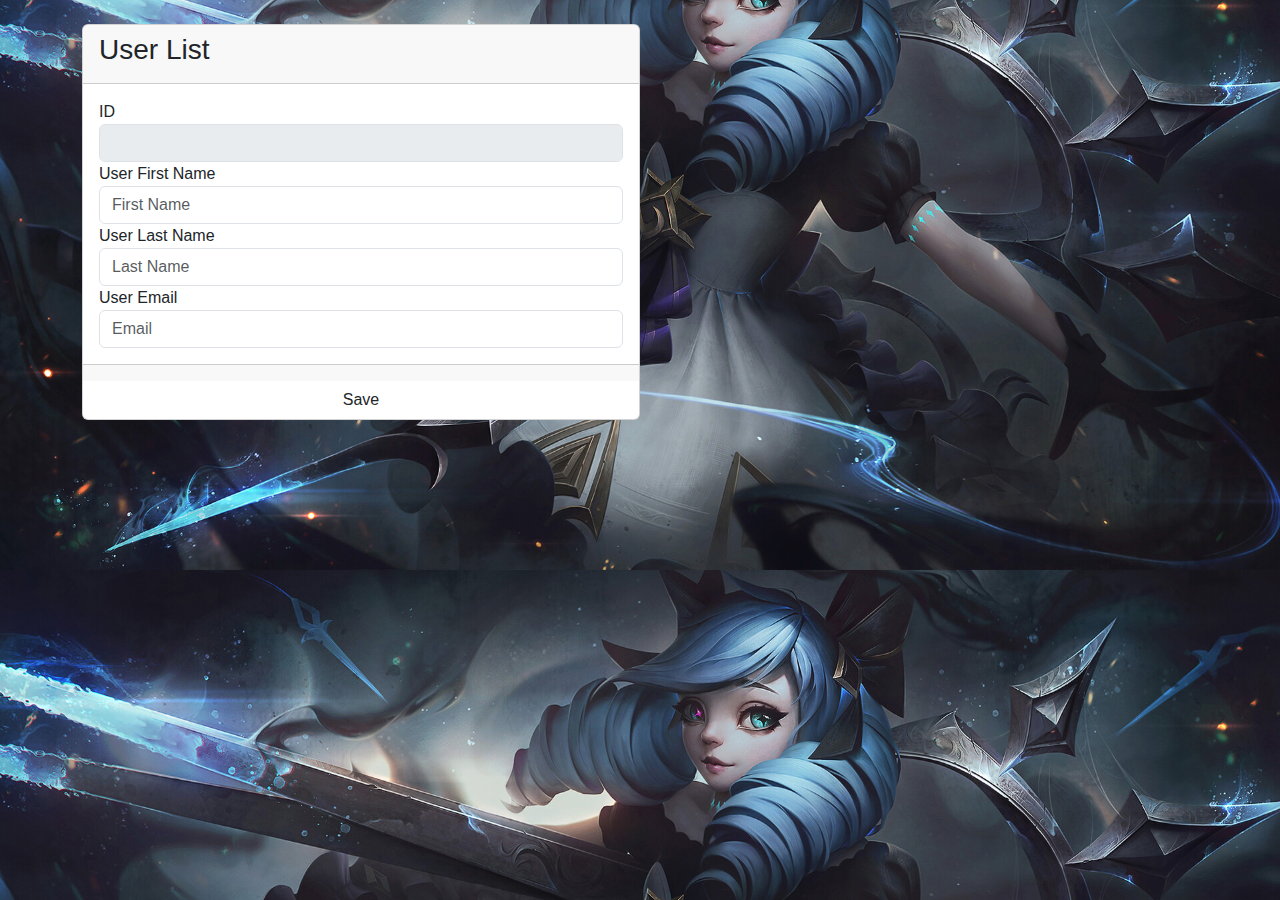
<file: src/main/resources/templates/form.html>
<!DOCTYPE html>
<html xmlns:th="http://www.w3.org/1999/xhtml">
    <head>
        <meta charset="ISO-8859-1">
        <title>User</title>
        <link rel="stylesheet" href="https://cdn.jsdelivr.net/npm/bootstrap@5.1.3/dist/css/bootstrap.min.css">
        <link rel="stylesheet" type="text/css" href="estilos.css">
    </head>
    <body background="imagen.jpg">
        <div class="container mt-4">
            <div class="col-sm-6">
                <form th:action="@{/save}" th:object=${crud} method="POST">

                    <div class="card">

                        <div class="card-header">
                            <h3>User List</h3>
                        </div>

                        <div class="card-body">
                            <div class="form-group">
                                <label >ID</label>
                                <input th:field="*{id}" type="text" disabled="disabled" class="form-control" >


                            </div>

                            <div class="form-group">
                                <label >User First Name</label>
                                <input th:field="*{name}" type="text" placeholder="First Name" class="form-control" >


                            </div>
                            <div class="form-group">
                                <label >User Last Name</label>
                                <input th:field="*{last}" type="text" placeholder="Last Name" class="form-control" >


                            </div>

                          <div class="form-group">
                            <label >User Email</label>
                            <input th:field="*{user_email}" type="text" placeholder="Email" class="form-control" >


                          </div>



                        </div>
                        <div class="card-footer"> </div>
                        <input type="submit" value="Save" class="btn btn-succes">


                    </div>
                </form>


            </div>

        </div>


    </body>
</html>
</file>
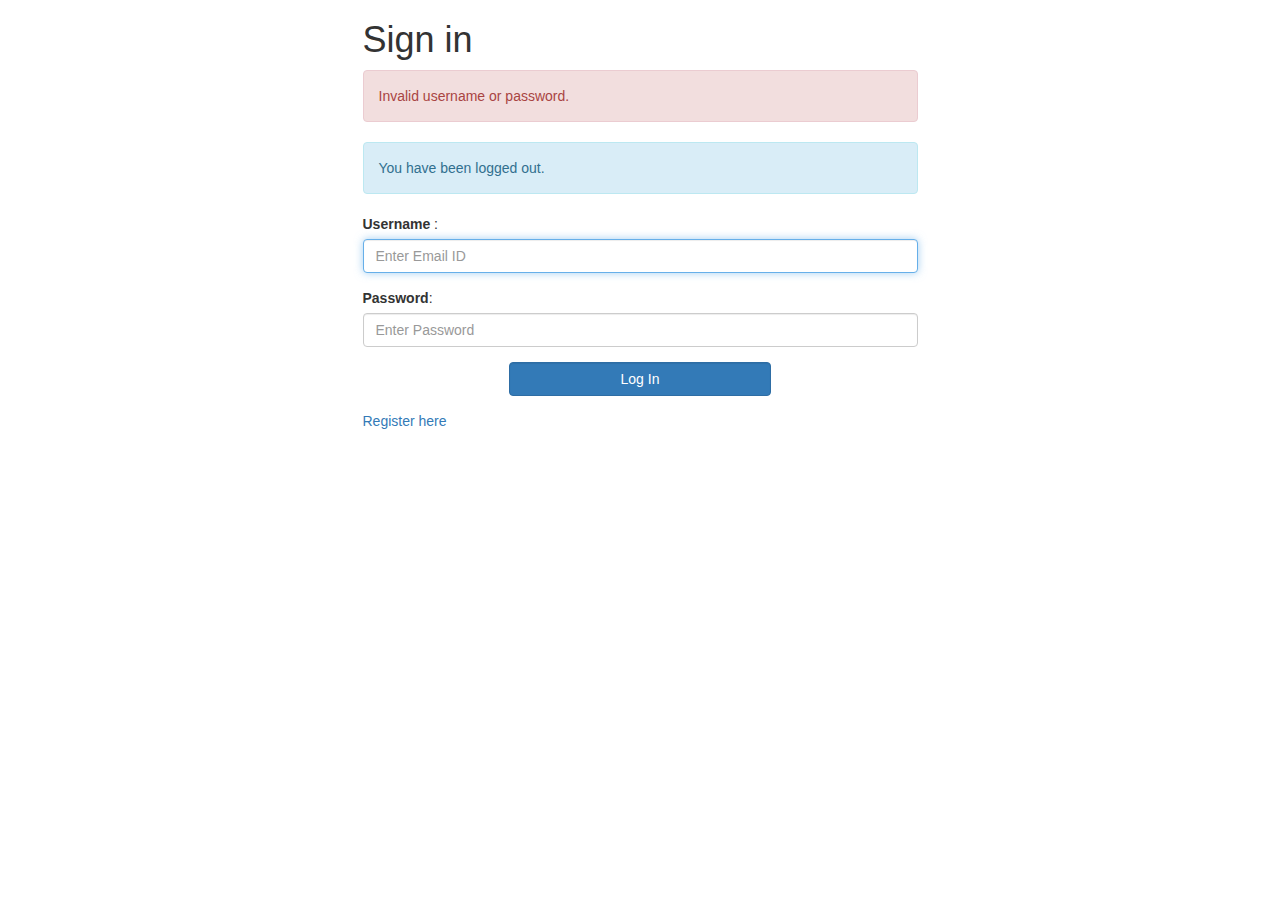
<file: src/main/resources/templates/login.html>
<!DOCTYPE html>
<html xmlns:th="http://www.w3.org/1999/xhtml">
<head>
<meta charset="ISO-8859-1">
<title>Registration and Login App</title>

<link rel="stylesheet"
	href="https://maxcdn.bootstrapcdn.com/bootstrap/3.3.7/css/bootstrap.min.css"
	integrity="sha384-BVYiiSIFeK1dGmJRAkycuHAHRg32OmUcww7on3RYdg4Va+PmSTsz/K68vbdEjh4u"
	crossorigin="anonymous">

</head>
<body>

	<!-- create navigation bar ( header) -->



	<div class = "container">
		<div class = "row">
			<div class = "col-md-6 col-md-offset-3">

				<h1>Sign in </h1>
				<form th:action="@{/login}" method="post">

					<!-- error message -->
					<div th:if="${param.error}">
						<div class="alert alert-danger">Invalid username or
							password.</div>
					</div>

					<!-- logout message -->
					<div th:if="${param.logout}">
						<div class="alert alert-info">You have been logged out.</div>
					</div>

					<div class = "form-group">
						<label for ="username"> Username </label> :
						<input type="text" class = "form-control" id ="username" name = "username"
						placeholder="Enter Email ID" autofocus="autofocus">
					</div>

					<div class="form-group">
						<label for="password">Password</label>: <input type="password"
							id="password" name="password" class="form-control"
							placeholder="Enter Password" />
					</div>

					<div class="form-group">
						<div class="row">
							<div class="col-sm-6 col-sm-offset-3">
								<input type="submit" name="login-submit" id="login-submit"
									class="form-control btn btn-primary" value="Log In" />
							</div>
						</div>
					</div>
				</form>
				<div class="form-group">
						<span> <a href="/" th:href="@{/registration}">Register
								here</a></span>
				</div>
			</div>
		</div>
	</div>
</body>
</html>
</file>
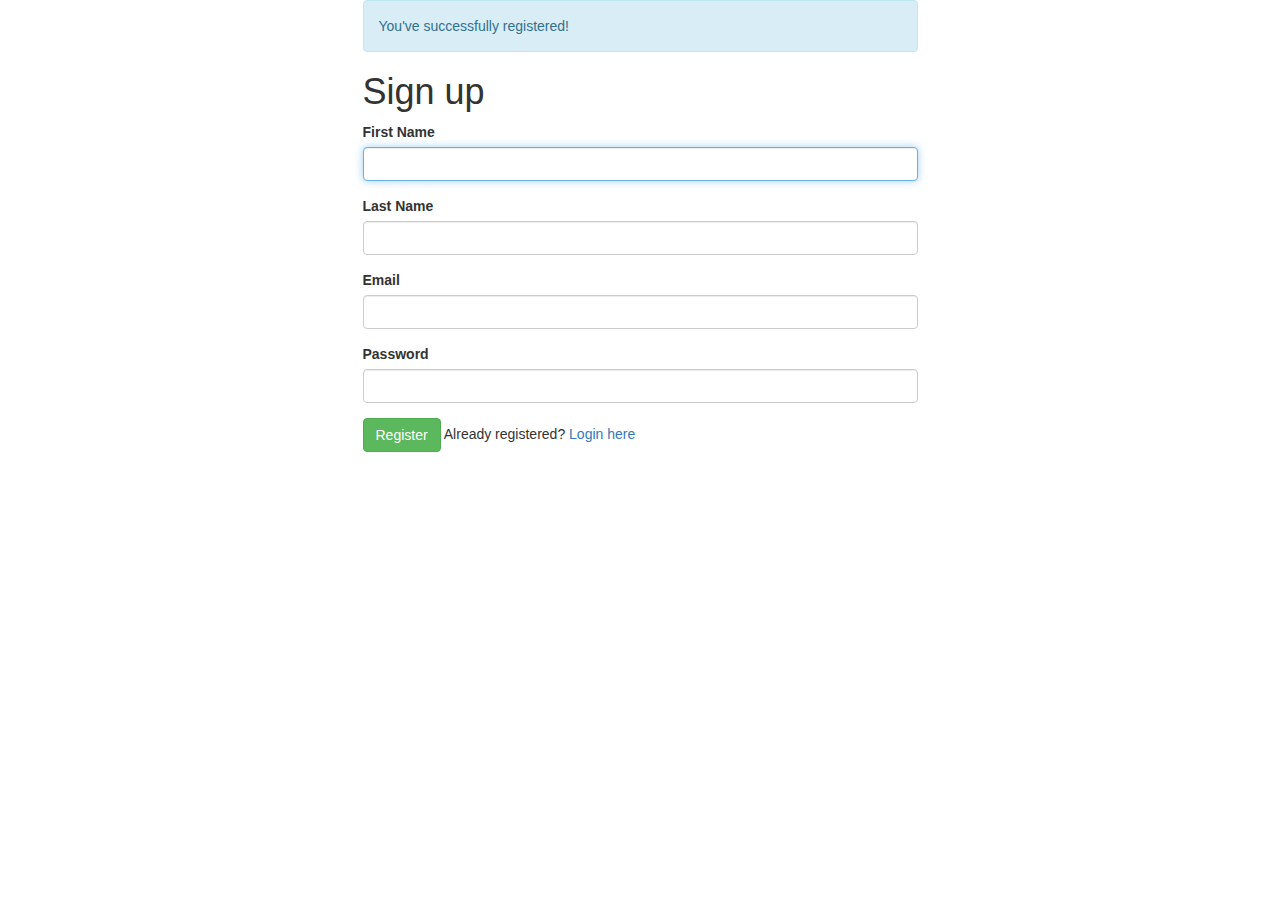
<file: src/main/resources/templates/registration.html>
<!DOCTYPE html>
<html xmlns:th="http://www.w3.org/1999/xhtml">
<head>
<meta charset="ISO-8859-1">
<title>Registration</title>
<link rel="stylesheet"
	href="https://maxcdn.bootstrapcdn.com/bootstrap/3.3.7/css/bootstrap.min.css"
	integrity="sha384-BVYiiSIFeK1dGmJRAkycuHAHRg32OmUcww7on3RYdg4Va+PmSTsz/K68vbdEjh4u"
	crossorigin="anonymous">
</head>
<body>

	<!-- Create HTML registration form -->
	<div class="container">
		<div class="row">
			<div class="col-md-6 col-md-offset-3">

				<!-- success message -->
				<div th:if="${param.success}">
					<div class="alert alert-info">You've successfully registered!</div>
				</div>

				<h1>Sign up</h1>

				<form th:action="@{/registration}" method="post" th:object="${user}">
					<div class="form-group">
						<label class="control-label" for="firstName"> First Name </label>
						<input id="firstName" class="form-control" th:field="*{firstName}"
							required autofocus="autofocus" />
					</div>

					<div class="form-group">
						<label class="control-label" for="lastName"> Last Name </label> <input
							id="lastName" class="form-control" th:field="*{lastName}"
							required autofocus="autofocus" />
					</div>

					<div class="form-group">
						<label class="control-label" for="email"> Email </label> <input
							id="email" class="form-control" th:field="*{email}" required
							autofocus="autofocus" />
					</div>

					<div class="form-group">
						<label class="control-label" for="password"> Password </label> <input
							id="password" class="form-control" type="password"
							th:field="*{password}" required autofocus="autofocus" />
					</div>

					<div class="form-group">
						<button type="submit" class="btn btn-success">Register</button>
						<span>Already registered? <a href="/" th:href="@{/login}">Login
								here</a></span>
					</div>
				</form>
			</div>
		</div>
	</div>
</body>
</html>
</file>
<file: src/main/resources/templates/estilos.css>
body{
    margin: 0;
    padding: 0;
    background: url(imagen.jpg);   
    background-size: cover;
    background-position: center;
    font-family: sans-serif;
}
</file>
